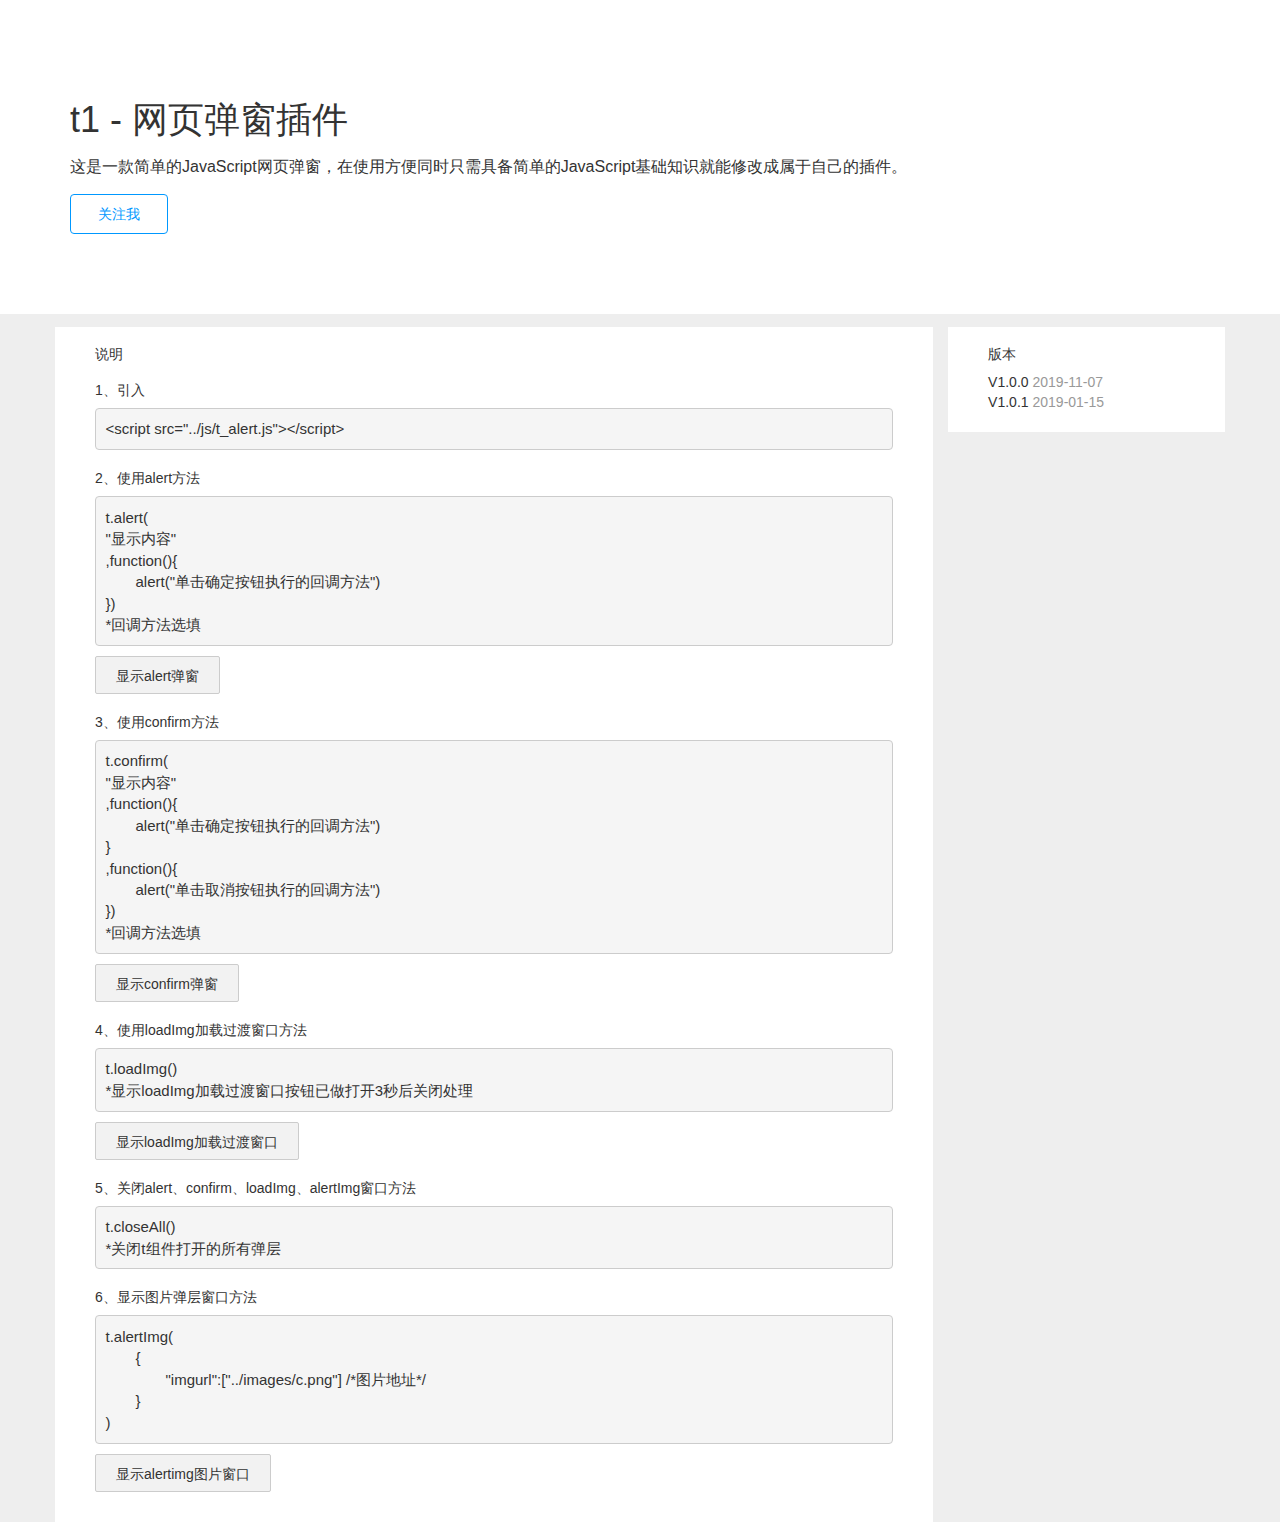
<file: demo/index.html>
<!DOCTYPE html>
<html lang="en">

<head>
    <meta charset="UTF-8">
    <meta name="viewport" content="width=device-width, initial-scale=1.0">
    <meta http-equiv="X-UA-Compatible" content="ie=edge">
    <title>t1 - 网页弹窗插件</title>
    <link rel="stylesheet" href="css/bootstrap.css">
    <link rel="stylesheet" href="css/public.css">
    <link rel="stylesheet" href="css/index.css">
</head>

<body>
    <div class="header bgwhite">
        <div class="container bgwhite">
            <div class="row">
                <div class="col-md-12">
                    <div class="header_content">
                        <h1 class="marginBottom10">t1 - 网页弹窗插件</h1>
                        <p class="marginBottom10 header_js">
                            这是一款简单的JavaScript网页弹窗，在使用方便同时只需具备简单的JavaScript基础知识就能修改成属于自己的插件。</p>
                        <a class="btn btn-default button" href="https://github.com/fengfanv/" role="button"
                            target="_black">关注我</a>
                    </div>
                </div>
            </div>
        </div>
    </div>
    <div class="container marginTop13">
        <div class="row clearfix">
            <div class="col-md-9 col-xs-12 bgwhite fl">
                <div class="ct">
                    <h5 class="marginBottom10">说明</h5>
                    <div>
                        <span class="min_header">1、引入</span>
                        <div class="code_mine">
                            <p>
                                <<span>script src="../js/t_alert.js"</span>><<span>/script</span>>
                            </p>
                        </div>
                    </div>
                    <div>
                        <span class="min_header">2、使用alert方法</span>
                        <div class="code_mine">
                            <p>
                                <span>t.alert(</span>
                            </p>
                            <p>
                                <span>"显示内容"</span>
                            </p>
                            <p>
                                <span>,function(){</span>
                            </p>
                            <p>
                                <span style="margin-left:2em;">alert("单击确定按钮执行的回调方法")</span>
                            </p>
                            <p>
                                <span>})</span>
                            </p>
                            <p>
                                <span>*回调方法选填</span>
                            </p>
                        </div>
                        <div class="buttons">
                            <button class="button1" onclick="showAlert()">显示alert弹窗</button>
                        </div>
                    </div>
                    <div>
                        <span class="min_header">3、使用confirm方法</span>
                        <div class="code_mine">
                            <p>
                                <span>t.confirm(</span>
                            </p>
                            <p>
                                <span>"显示内容"</span>
                            </p>
                            <p>
                                <span>,function(){</span>
                            </p>
                            <p>
                                <span style="margin-left:2em;">alert("单击确定按钮执行的回调方法")</span>
                            </p>
                            <p>
                                <span>}</span>
                            </p>
                            <p>
                                <span>,function(){</span>
                            </p>
                            <p>
                                <span style="margin-left:2em;">alert("单击取消按钮执行的回调方法")</span>
                            </p>
                            <p>
                                <span>})</span>
                            </p>
                            <p>
                                <span>*回调方法选填</span>
                            </p>
                        </div>
                        <div class="buttons">
                            <button class="button1" onclick="showConfirm()">显示confirm弹窗</button>
                        </div>
                    </div>
                    <div>
                        <span class="min_header">4、使用loadImg加载过渡窗口方法</span>
                        <div class="code_mine">
                            <p>
                                <span>t.loadImg()</span>
                            </p>
                            <p>
                                <span>*显示loadImg加载过渡窗口按钮已做打开3秒后关闭处理</span>
                            </p>
                        </div>
                        <div class="buttons">
                            <button class="button1" onclick="showLoadimg()">显示loadImg加载过渡窗口</button>
                        </div>
                    </div>
                    <div>
                        <span class="min_header">5、关闭alert、confirm、loadImg、alertImg窗口方法</span>
                        <div class="code_mine">
                            <p>
                                <span>t.closeAll()</span>
                            </p>
                            <p>
                                <span>*关闭t组件打开的所有弹层</span>
                            </p>
                        </div>
                    </div>
                    <div>
                        <span class="min_header">6、显示图片弹层窗口方法</span>
                        <div class="code_mine">
                            <p>
                                <span>t.alertImg(</span>
                            </p>
                            <p>
                                <span style="margin-left:2em;">{</span>
                            </p>
                            <p>
                                <span style="margin-left: 4em;">"imgurl":["../images/c.png"] /*图片地址*/</span>
                            </p>
                            <p>
                                <span style="margin-left:2em;">}</span>
                            </p>
                            <p>
                                <span>)</span>
                            </p>
                        </div>
                        <div class="buttons">
                            <button class="button1" onclick="showAlertimg()">显示alertimg图片窗口</button>
                        </div>
                    </div>


                </div>
            </div>
            <div class="col-md-2 bgwhite fr width23 hidden-xs">
                <div class="ct">
                    <h5 class="marginBottom10">版本</h5>
                    <ul>
                        <li>
                            <span>V1.0.0</span>
                            <span class="version_date">2019-11-07</span>
                        </li>
						<li>
						    <span>V1.0.1</span>
						    <span class="version_date">2019-01-15</span>
						</li>
                    </ul>
                </div>
            </div>
        </div>
    </div>

    </div>
    <script src="../js/t_alert.js"></script>
    <script>






        //console.log(t);


        // for (var i = 0; i <= 1; i++) {
        //     t.alert(
        //         "第" + i + "个方法"
        //         , function (num) {
                    
        //             console.log(num);
        //         }.bind({},i));
        // }


        /*显示alert弹窗*/
        function showAlert() {
            t.alert(
                "显示内容"
                , function () {
                    alert("单击确定按钮执行的回调方法")
                });
        }
        /*显示confirm弹窗*/
        function showConfirm() {
            t.confirm(
                "显示内容"
                , function () {
                    alert("单击确定按钮执行的回调方法")
                }
                , function () {
                    alert("单击取消按钮执行的回调方法")
                })
        }
        /*显示loadimg加载过渡窗口*/
        function showLoadimg() {
            t.loadImg();
            window.setTimeout(function () {
                t.closeAll();
            }, 3000)
        }
        /*显示showAlertimg图片窗口*/
        function showAlertimg() {
            t.alertImg(
                {
                    "imgurl": ["../images/c.png"]
                }
            );
        }
    </script>

</body>

</html>
</file>
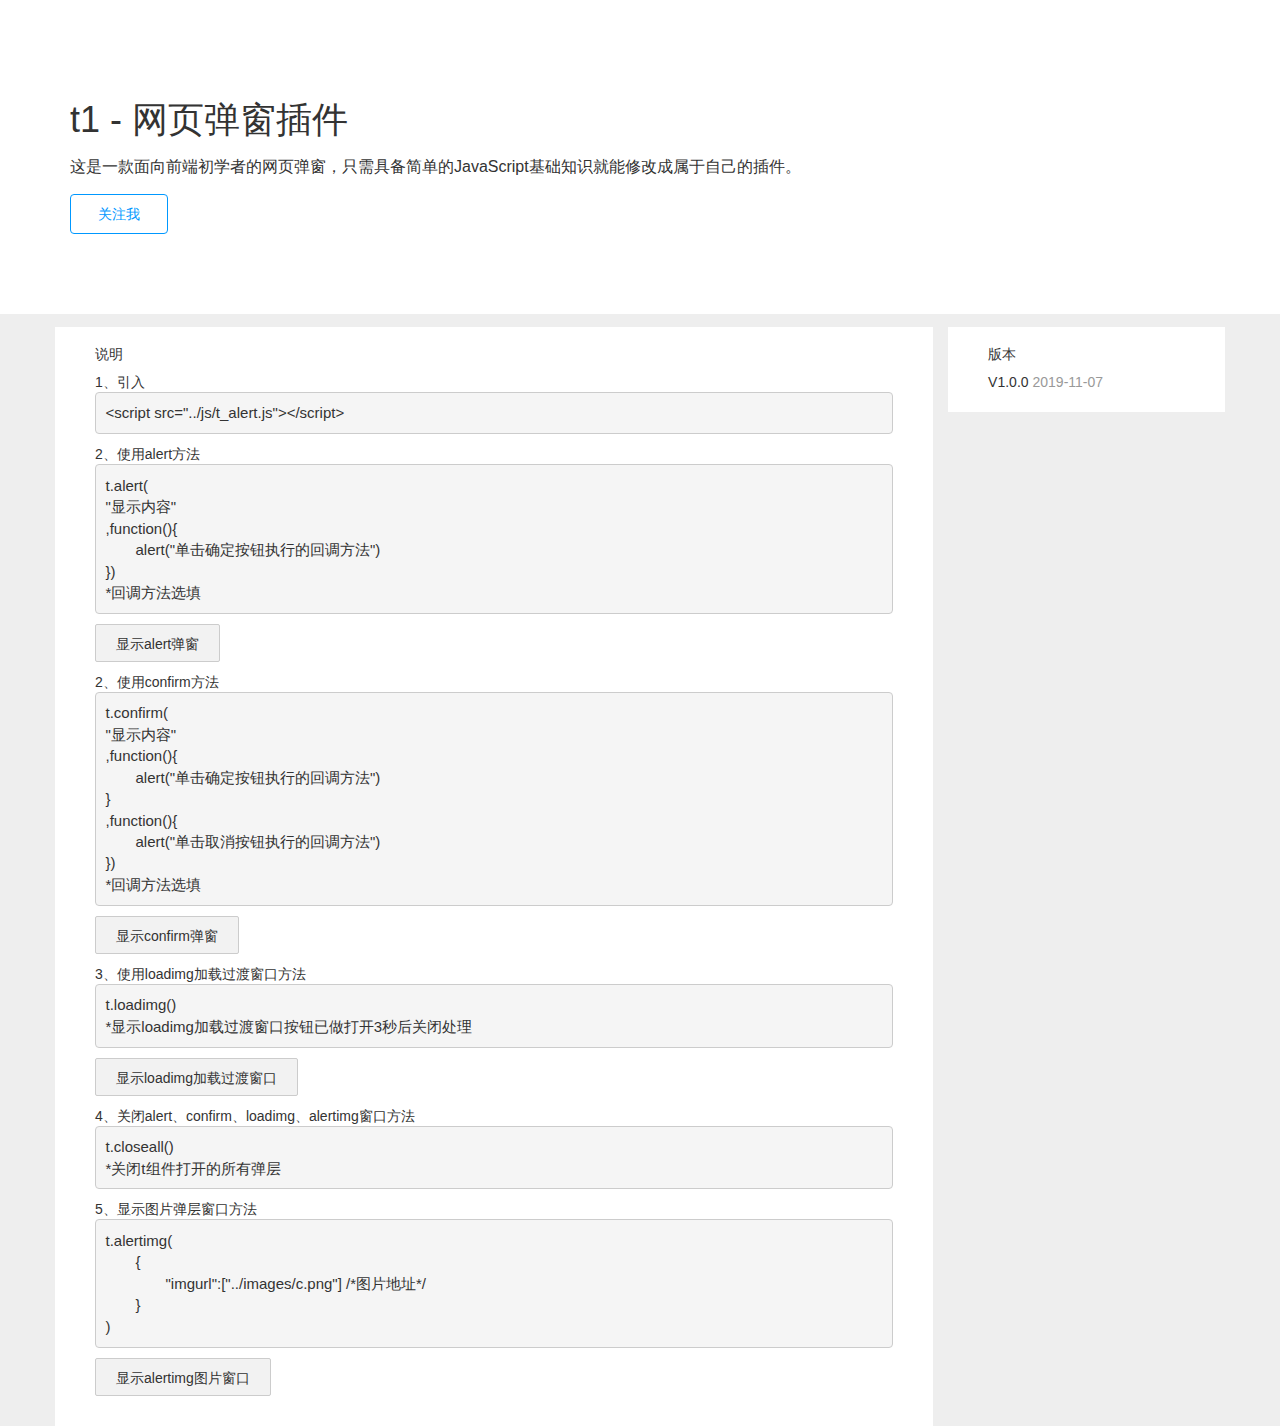
<file: dome/index.html>
<!DOCTYPE html>
<html lang="en">

<head>
    <meta charset="UTF-8">
    <meta name="viewport" content="width=device-width, initial-scale=1.0">
    <meta http-equiv="X-UA-Compatible" content="ie=edge">
    <title>t1 - 网页弹窗插件</title>
    <link rel="stylesheet" href="css/bootstrap.css">
    <link rel="stylesheet" href="css/public.css">
    <link rel="stylesheet" href="css/index.css">
</head>

<body>
    <div class="header bgwhite">
        <div class="container bgwhite">
            <div class="row">
                <div class="col-md-12">
                    <div class="header_content">
                        <h1 class="marginBottom10">t1 - 网页弹窗插件</h1>
                        <p class="marginBottom10 header_js">这是一款面向前端初学者的网页弹窗，只需具备简单的JavaScript基础知识就能修改成属于自己的插件。</p>
                        <a class="btn btn-default button" href="https://github.com/fengfanv/" role="button" target="_black">关注我</a>
                    </div>
                </div>
            </div>
        </div>
    </div>
    <div class="container marginTop13">
        <div class="row clearfix">
            <div class="col-md-9 col-xs-12 bgwhite fl">
                <div class="ct">
                    <h5 class="marginBottom10">说明</h5>
                    <div>
                        <span>1、引入</span>
                        <div class="code_mine">
                            <p>
                                <<span>script src="../js/t_alert.js"</span>><<span>/script</span>>
                            </p>
                        </div>
                    </div>
                    <div>
                        <span>2、使用alert方法</span>
                        <div class="code_mine">
                            <p>
                                <span>t.alert(</span>
                            </p>
                            <p>
                                <span>"显示内容"</span>
                            </p>
                            <p>
                                <span>,function(){</span>
                            </p>
                            <p>
                                <span style="margin-left:2em;">alert("单击确定按钮执行的回调方法")</span>
                            </p>
                            <p>
                                <span>})</span>
                            </p>
                            <p>
                                <span>*回调方法选填</span>
                            </p>
                        </div>
                        <div class="buttons">
                            <button class="button1" onclick="showAlert()">显示alert弹窗</button>
                        </div>
                    </div>
                    <div>
                        <span>2、使用confirm方法</span>
                        <div class="code_mine">
                            <p>
                                <span>t.confirm(</span>
                            </p>
                            <p>
                                <span>"显示内容"</span>
                            </p>
                            <p>
                                <span>,function(){</span>
                            </p>
                            <p>
                                <span style="margin-left:2em;">alert("单击确定按钮执行的回调方法")</span>
                            </p>
                            <p>
                                <span>}</span>
                            </p>
                            <p>
                                <span>,function(){</span>
                            </p>
                            <p>
                                <span style="margin-left:2em;">alert("单击取消按钮执行的回调方法")</span>
                            </p>
                            <p>
                                <span>})</span>
                            </p>
                            <p>
                                <span>*回调方法选填</span>
                            </p>
                        </div>
                        <div class="buttons">
                            <button class="button1" onclick="showConfirm()">显示confirm弹窗</button>
                        </div>
                    </div>
                    <div>
                        <span>3、使用loadimg加载过渡窗口方法</span>
                        <div class="code_mine">
                            <p>
                                <span>t.loadimg()</span>
                            </p>
                            <p>
                                <span>*显示loadimg加载过渡窗口按钮已做打开3秒后关闭处理</span>
                            </p>
                        </div>
                        <div class="buttons">
                            <button class="button1" onclick="showLoadimg()">显示loadimg加载过渡窗口</button>
                        </div>
                    </div>
                    <div>
                        <span>4、关闭alert、confirm、loadimg、alertimg窗口方法</span>
                        <div class="code_mine">
                            <p>
                                <span>t.closeall()</span>
                            </p>
                            <p>
                                <span>*关闭t组件打开的所有弹层</span>
                            </p>
                        </div>
                    </div>
                    <div>
                        <span>5、显示图片弹层窗口方法</span>
                        <div class="code_mine">
                            <p>
                                <span>t.alertimg(</span>
                            </p>
                            <p>
                                <span style="margin-left:2em;">{</span>
                            </p>
                            <p>
                                <span style="margin-left: 4em;">"imgurl":["../images/c.png"] /*图片地址*/</span>
                            </p>
                            <p>
                                <span style="margin-left:2em;">}</span>
                            </p>
                            <p>
                                <span>)</span>
                            </p>
                        </div>
                        <div class="buttons">
                            <button class="button1" onclick="showAlertimg()">显示alertimg图片窗口</button>
                        </div>
                    </div>


                </div>
            </div>
            <div class="col-md-2 bgwhite fr width23 hidden-xs">
                <div class="ct">
                    <h5 class="marginBottom10">版本</h5>
                    <ul>
                        <li>
                            <span>V1.0.0</span>
                            <span class="version_date">2019-11-07</span>
                        </li>
                    </ul>
                </div>
            </div>
        </div>
    </div>

    </div>
    <script src="../js/t_alert.js"></script>
    <script>
        /*显示alert弹窗*/
        function showAlert() {
            t.alert(
                "显示内容"
                , function () {
                    alert("单击确定按钮执行的回调方法")
                });
        }
        /*显示confirm弹窗*/
        function showConfirm() {
            t.confirm(
                "显示内容"
                , function () {
                    alert("单击确定按钮执行的回调方法")
                }
                , function () {
                    alert("单击取消按钮执行的回调方法")
                })
        }
        /*显示loadimg加载过渡窗口*/
        function showLoadimg() {
            t.loadimg();
            window.setTimeout(function () {
                t.closeall();
            }, 3000)
        }
        /*显示showAlertimg图片窗口*/
        function showAlertimg() {
            t.alertimg(
                {
                    "imgurl": ["../images/c.png"]
                }
            );
        }
    </script>
</body>

</html>
</file>
<file: demo/css/public.css>
@charset "utf-8";
/* CSS Document */
body,ul,ol,h1,h2,h3,h4,h5,h6,p{margin: 0;padding: 0;}
ul,ol{list-style: none;}
img{border: none;}
a{text-decoration: none;}
.clearfix:after,.clearfix:before{content: "";display: table;}
.clearfix:after{clear: both;}
.clearfix{*zoom:1;}
.gWidth{
	width: 1000px;
}
.dCenter{
	margin-left: auto;
	margin-right: auto;
}
.fl{
	float: left;
}
.fr{
	float: right;
}
</file>
<file: demo/css/index.css>
body {
    background: #eee;
}

.bgred {
    background: red!important;
}

.bgwhite {
    background: white!important;
}

.header {
    width: 100%;
}

.header_content {
    padding: 100px 0px 80px 0px;
}

.header_js {
    font-size: 16px;
    line-height: 34px;
}

.marginBottom10 {
    margin-bottom: 10px;
}

.button {
    width: 98px;
    height: 40px;
    border: 1px solid #0098ff;
    color: #0098ff;
    line-height: 26px;
}

.marginTop10 {
    margin-top: 10px;
}

.marginTop13 {
    margin-top: 13px;
}

.width23 {
    width: 23.666667%;
}

.ct {
    padding: 20px 25px;
}

.version_date {
    color: #999;
}

.code_mine {
    background-color: #f5f5f5;
    border: 1px solid #ccc;
    border-radius: 4px;
    padding: 9.5px;
    margin: 0 0 10px;
    font-size: 15px;
    color: #333;
    letter-spacing: 0px;
}

.button1 {
    overflow: hidden;
    position: relative;
    display: inline-block;
    height: 38px;
    line-height: 38px;
    padding: 0 20px;
    font-size: 14px;
    border-radius: 2px;
    background-color: #f2f2f2;
    color: #333;
    border: 1px solid #ccc;
}
.buttons{
    margin-bottom: 10px;
}
.min_header{
    line-height: 36px;
}
</file>
<file: dome/css/public.css>
@charset "utf-8";
/* CSS Document */
body,ul,ol,h1,h2,h3,h4,h5,h6,p{margin: 0;padding: 0;}
ul,ol{list-style: none;}
img{border: none;}
a{text-decoration: none;}
.clearfix:after,.clearfix:before{content: "";display: table;}
.clearfix:after{clear: both;}
.clearfix{*zoom:1;}
.gWidth{
	width: 1000px;
}
.dCenter{
	margin-left: auto;
	margin-right: auto;
}
.fl{
	float: left;
}
.fr{
	float: right;
}
</file>
<file: dome/css/index.css>
body {
    background: #eee;
}

.bgred {
    background: red!important;
}

.bgwhite {
    background: white!important;
}

.header {
    width: 100%;
}

.header_content {
    padding: 100px 0px 80px 0px;
}

.header_js {
    font-size: 16px;
    line-height: 34px;
}

.marginBottom10 {
    margin-bottom: 10px;
}

.button {
    width: 98px;
    height: 40px;
    border: 1px solid #0098ff;
    color: #0098ff;
    line-height: 26px;
}

.marginTop10 {
    margin-top: 10px;
}

.marginTop13 {
    margin-top: 13px;
}

.width23 {
    width: 23.666667%;
}

.ct {
    padding: 20px 25px;
}

.version_date {
    color: #999;
}

.code_mine {
    background-color: #f5f5f5;
    border: 1px solid #ccc;
    border-radius: 4px;
    padding: 9.5px;
    margin: 0 0 10px;
    font-size: 15px;
    color: #333;
    letter-spacing: 0px;
}

.button1 {
    overflow: hidden;
    position: relative;
    display: inline-block;
    height: 38px;
    line-height: 38px;
    padding: 0 20px;
    font-size: 14px;
    border-radius: 2px;
    background-color: #f2f2f2;
    color: #333;
    border: 1px solid #ccc;
}
.buttons{
    margin-bottom: 10px;
}
</file>
